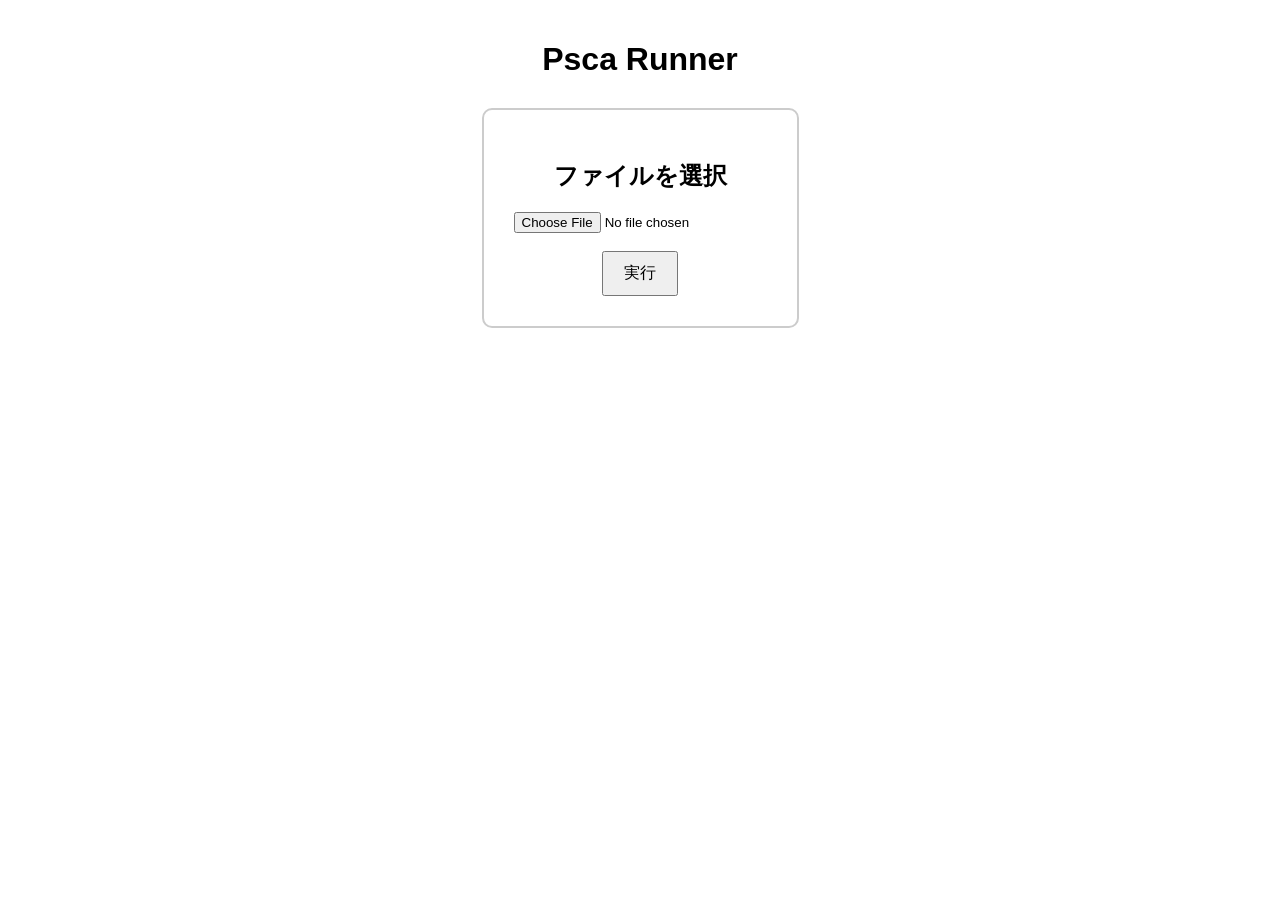
<file: index.html>
<!DOCTYPE html>
<html lang="ja">
<head>
    <meta charset="UTF-8">
    <meta name="viewport" content="width=device-width, initial-scale=1.0">
    <title>Psca Runner</title>
    <link rel="stylesheet" href="style.css">
</head>

<body>

<h1>Psca Runner</h1>

<div class="box">
    <h2>ファイルを選択</h2>

    <input type="file" id="file" accept=".txt,.psca">

    <br><br>

    <button id="run">実行</button>
</div>


<script>
let pscaCode = "";

const fileInput = document.getElementById("file");

fileInput.addEventListener("change", () => {
    const file = fileInput.files[0];

    if (!file) return;

    const reader = new FileReader();

    reader.onload = () => {
        pscaCode = reader.result;
        console.log("Psca読み込み完了");
    };

    reader.readAsText(file);
});


document.getElementById("run").onclick = () => {

    if (pscaCode === "") {
        alert("Pscaファイルを選択してください");
        return;
    }

    localStorage.setItem("pscaCode", pscaCode);

    location.href = "run.html";
};
</script>

</body>
</html>
</file>
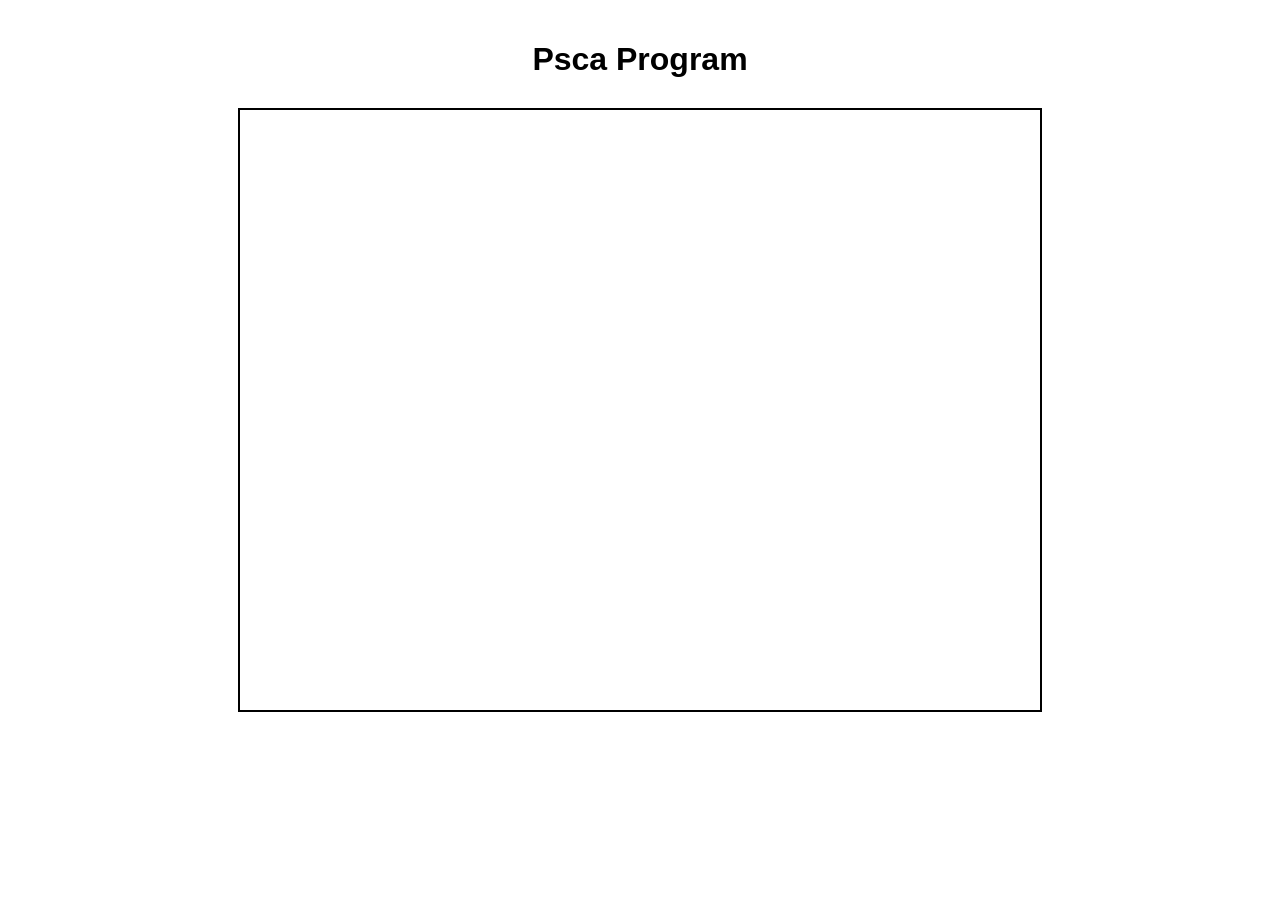
<file: run.html>
<!DOCTYPE html>
<html lang="ja">
<head>
    <meta charset="UTF-8">
    <meta name="viewport" content="width=device-width, initial-scale=1.0">
    <title>Psca 実行</title>
    <link rel="stylesheet" href="style.css">
</head>

<body>

<h1>Psca Program</h1>

<div id="stage">
    <!-- Pscaで作ったものがここに表示される -->
</div>

<script src="engine.js"></script>

</body>
</html>
</file>
<file: style.css>
body {
    font-family: sans-serif;
    text-align: center;
    margin: 0;
    padding: 20px;
}

h1 {
    margin-bottom: 30px;
}

.box {
    border: 2px solid #ccc;
    border-radius: 10px;
    padding: 30px;
    display: inline-block;
}

button {
    padding: 10px 20px;
    font-size: 16px;
    cursor: pointer;
}

#stage {
    width: 800px;
    height: 600px;
    margin: auto;
    border: 2px solid black;
    position: relative;
    overflow: hidden;
}
</file>
